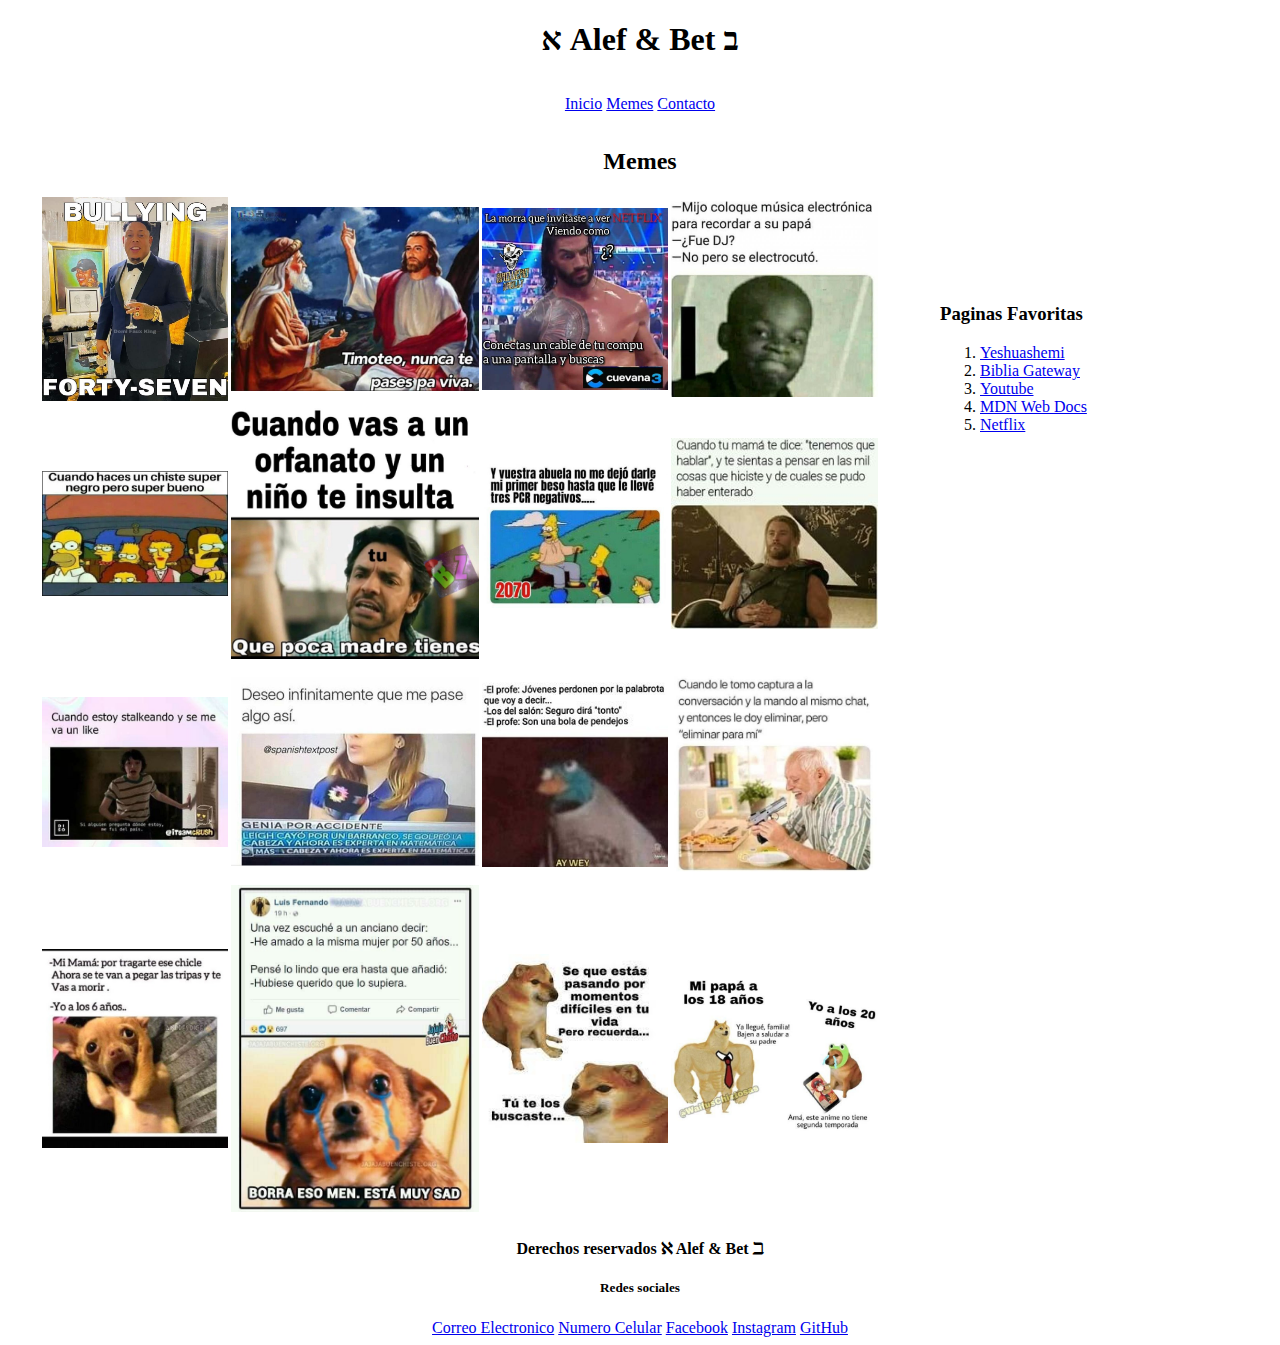
<file: memes.html>
<!DOCTYPE html>
<html lang="en">

<head>
    <meta charset="UTF-8">
    <meta http-equiv="X-UA-Compatible" content="IE=edge">
    <meta name="viewport" content="width=device-width, initial-scale=1.0">
    <link rel="stylesheet" href="https://bootswatch.com/5/quartz/bootstrap.min.css">
    <link rel="shortcut icon" href="/img/ico.ico">
    <meta http-equiv="X-UA-Compatible" content="ie=edge">
    <link href="desing.css" rel="stylesheet" type="text/css">
    <title>Tarea 2.2</title>
</head>
<body>    
    <header class="container mt-4">
      <h1 class="display-4 text-center"> א Alef <span class="text-secondary">&</span> Bet ב</h1>
  </header>   
  <div id="nav">
    <nav>
        <tr><a href="index.html" >Inicio</a></tr>
        <tr><a href="memes.html" target="_blank">Memes</a></tr>
        <tr><a href="#link">Contacto</a></tr>

    </nav>
  </div>
  
<div id="contenedor">
    <h2 id="h2meme">Memes</h2>
    <section>      
      <article>
        <table id="memes">
            <tr>
              
            </tr>
            <tr>
              <td><img src="/img/memebulin.jpeg" alt="meme bulin47" id="bulin"></a></td>
              <td><img src="/img/timoteo.jpeg" alt="meme timoteo" id="timoteo"></td>
              <td><img src="/img/netflix.jpeg" alt="meme timoteo" id="netflix"></td>
              <td><img src="/img/dj.jpeg" alt="eletrocutado" id="dj"></td>
            </tr>
            
            <tr>
              <td><img src="/img/negro.jpeg" alt="negro" id="negro"></td>
              <td><img src="/img/pocamadre.jpeg" alt="poca madre" id="pocamadre"></td>
              <td><img src="/img/pcr.jpeg" alt="pcr" id="pcr"></td>
              <td><img src="/img/thor.jpeg" alt="thor" id="thor"></td>
            </tr>
            <tr>
            <td><img src="/img/meme.jpeg" alt="meme" id="meme"></td>
            <td><img src="/img/experta.jpeg" alt="experta" id="experta"></td>
            <td><img src="/img/bola.jpeg" alt="wey" id="bola"></td>
            <td><img src="/img/muerto.jpeg" alt="muerto"    id="muerto"></td>
            </tr>
            <tr>
                <td><img src="/img/chicle.jpeg" alt="chicle" id="chicle"></td>
                <td><img src="/img/sad.jpeg" alt="sad" id="sad"></td>
                <td><img src="/img/karma.jpeg" alt="karma" id="karma"></td>
                <td><img src="/img/ultimo.jpeg" alt="ultimo" id="ultimo"></td>
            </tr>
          </table>
        
           
      </article>      
    </section>


    <aside>
      <br> <br><br><br> <br>
        
      </a>
      <h3>Paginas Favoritas</h3>
    <ol>
        <li><a href="http://yeshuashemi.org/articulos.html" target="_blank">Yeshuashemi</a></li>
        <li><a href="https://www.biblegateway.com/?language=es" target="_blank">Biblia Gateway</a></li>
        <li><a href="https://www.youtube.com/" target="_blank">Youtube</a></li>
        <li><a href="https://developer.mozilla.org/es/" target="_blank">MDN Web Docs</a></li>
        <li><a href="https://www.netflix.com/" target="_blank">Netflix</a></li>

    </ol>

    </aside>
  </div>

    <footer class="container">
      <h4 id="h4">Derechos reservados <span>&#8501;</span>
        Alef & Bet <span>&#8502;</span>

    </h4>
      
      <h5>Redes sociales</h5>
      <a href="20175580@itla.edu.do" target="_blank">Correo Electronico</a>
      <a href="8093893366" target="_blank">Numero Celular</a>
      <a href="https://www.facebook.com/OrtizDrums" target="_blank">Facebook</a>
      <a href="https://www.instagram.com/noeldrums_17/" target="_blank">Instagram</a>
      <a href="https://github.com/NoelDevs17" target="_blank">GitHub</a>
    </footer>
  </body>  
</html>
</file>
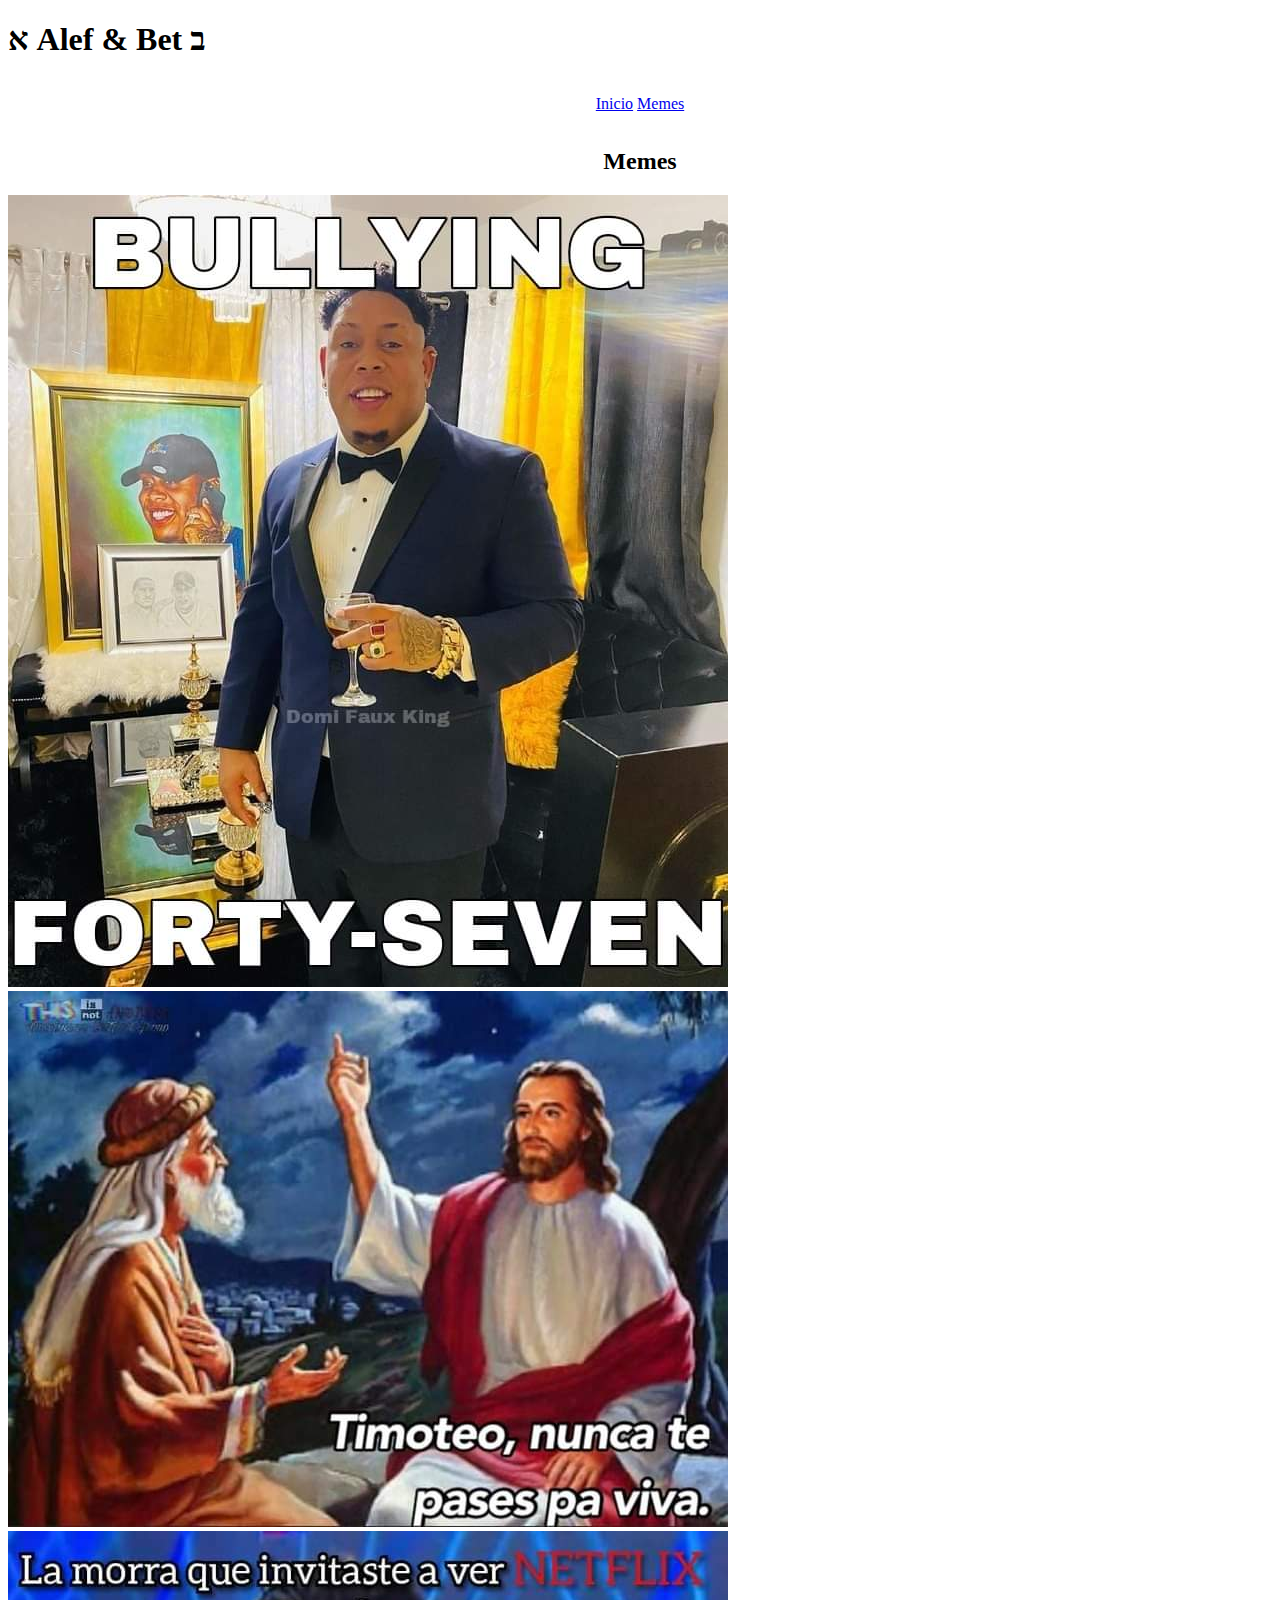
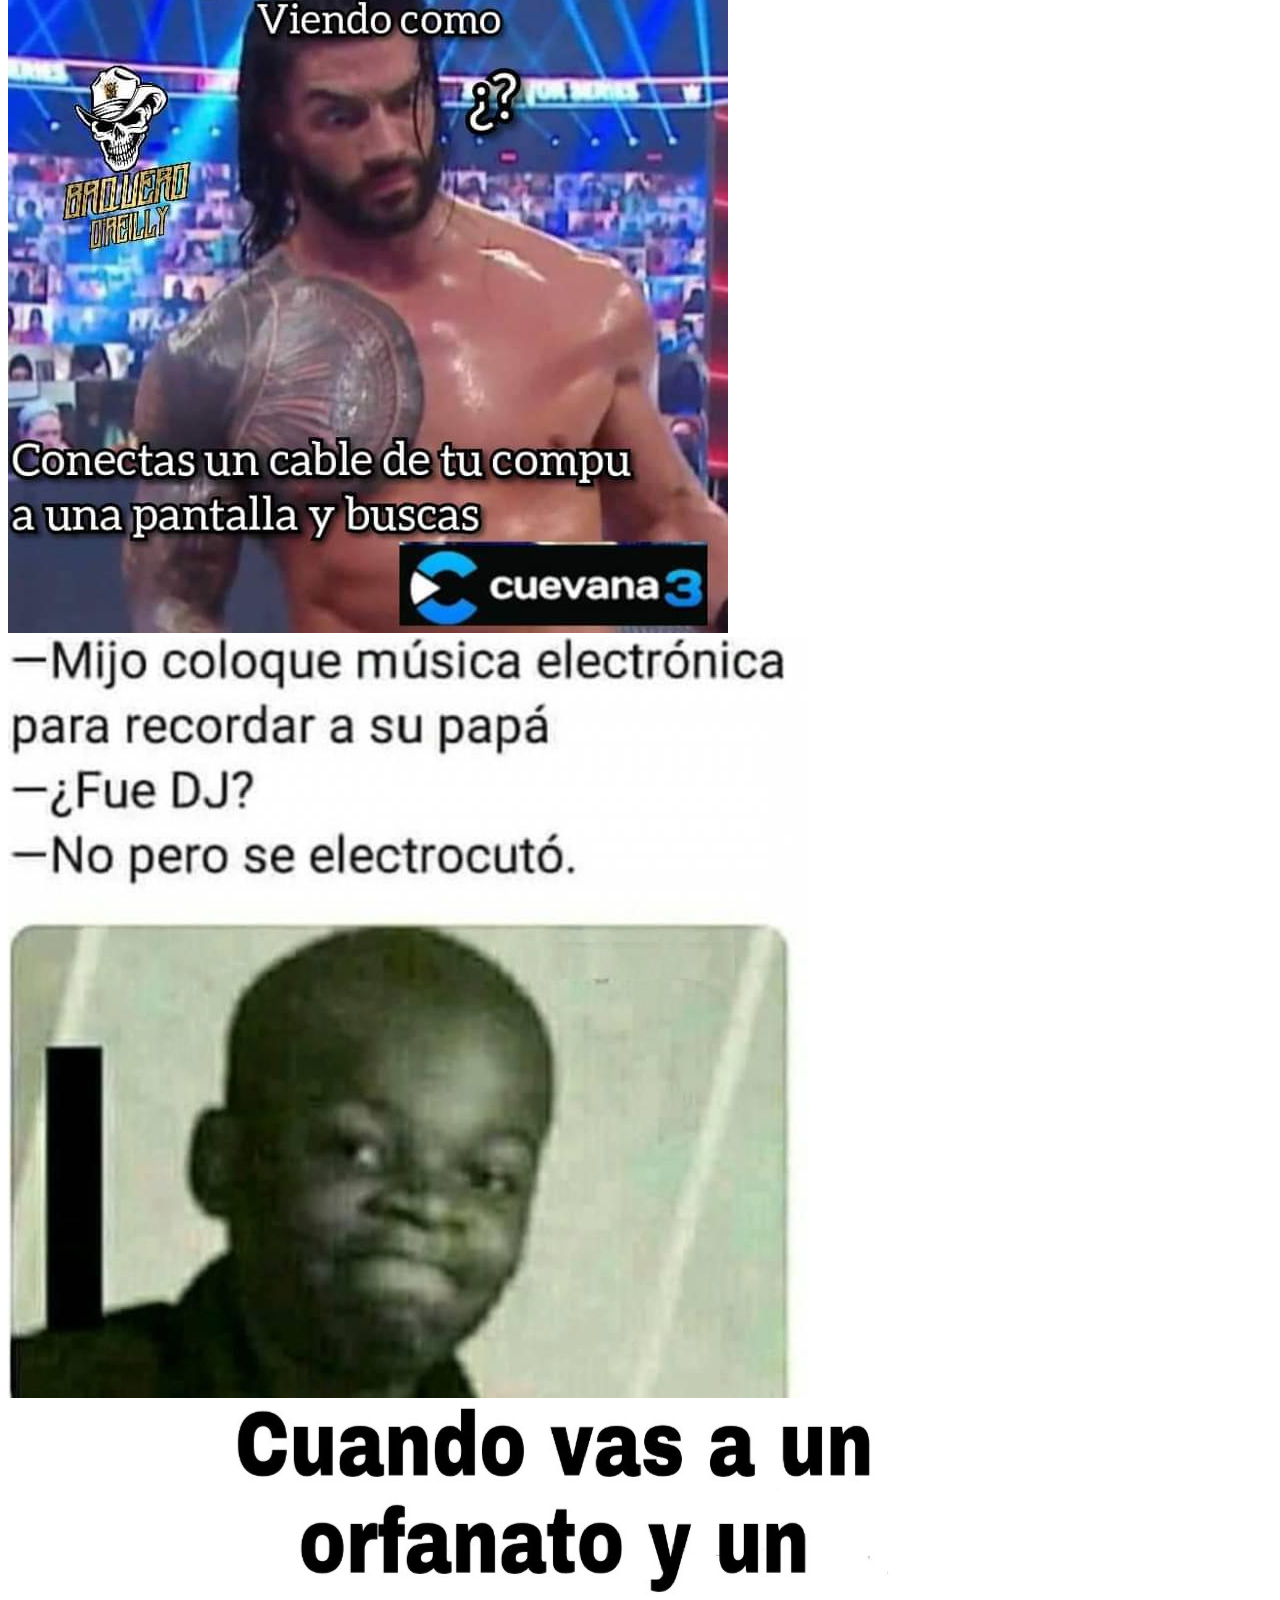
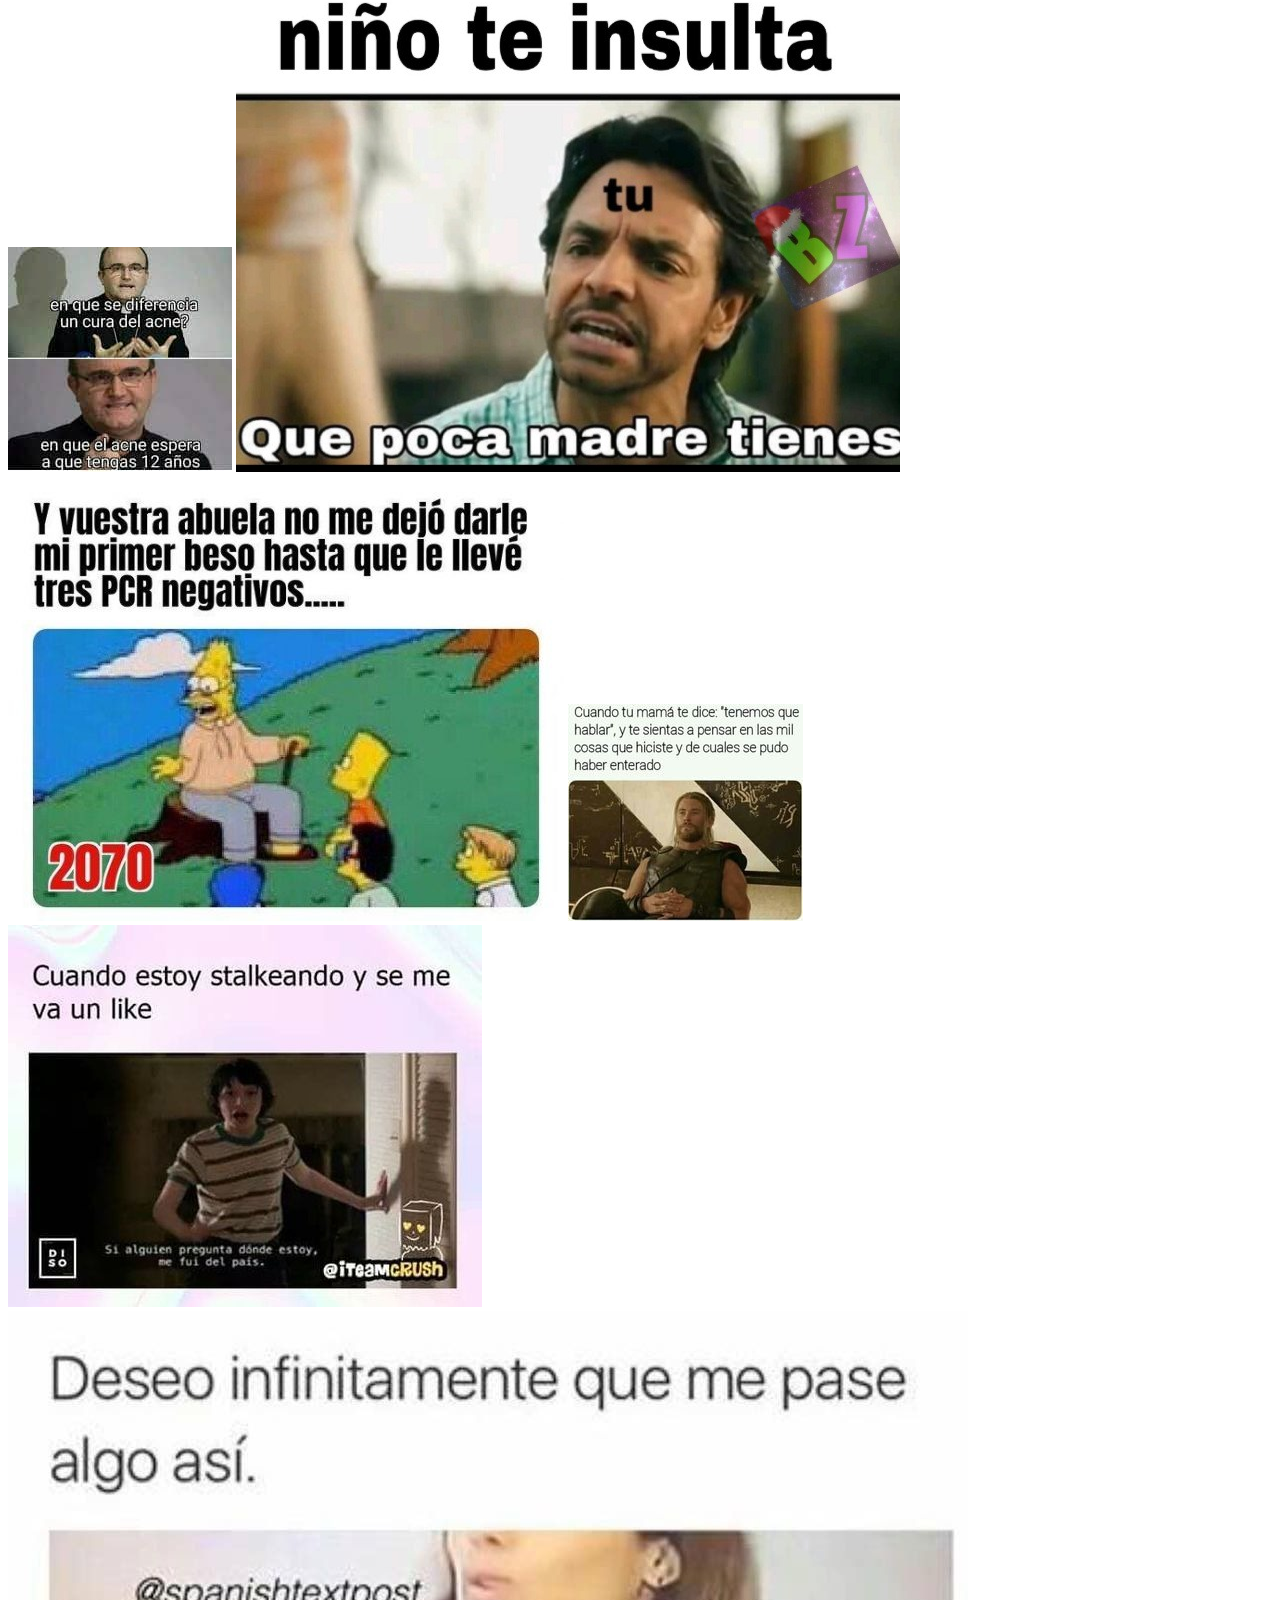
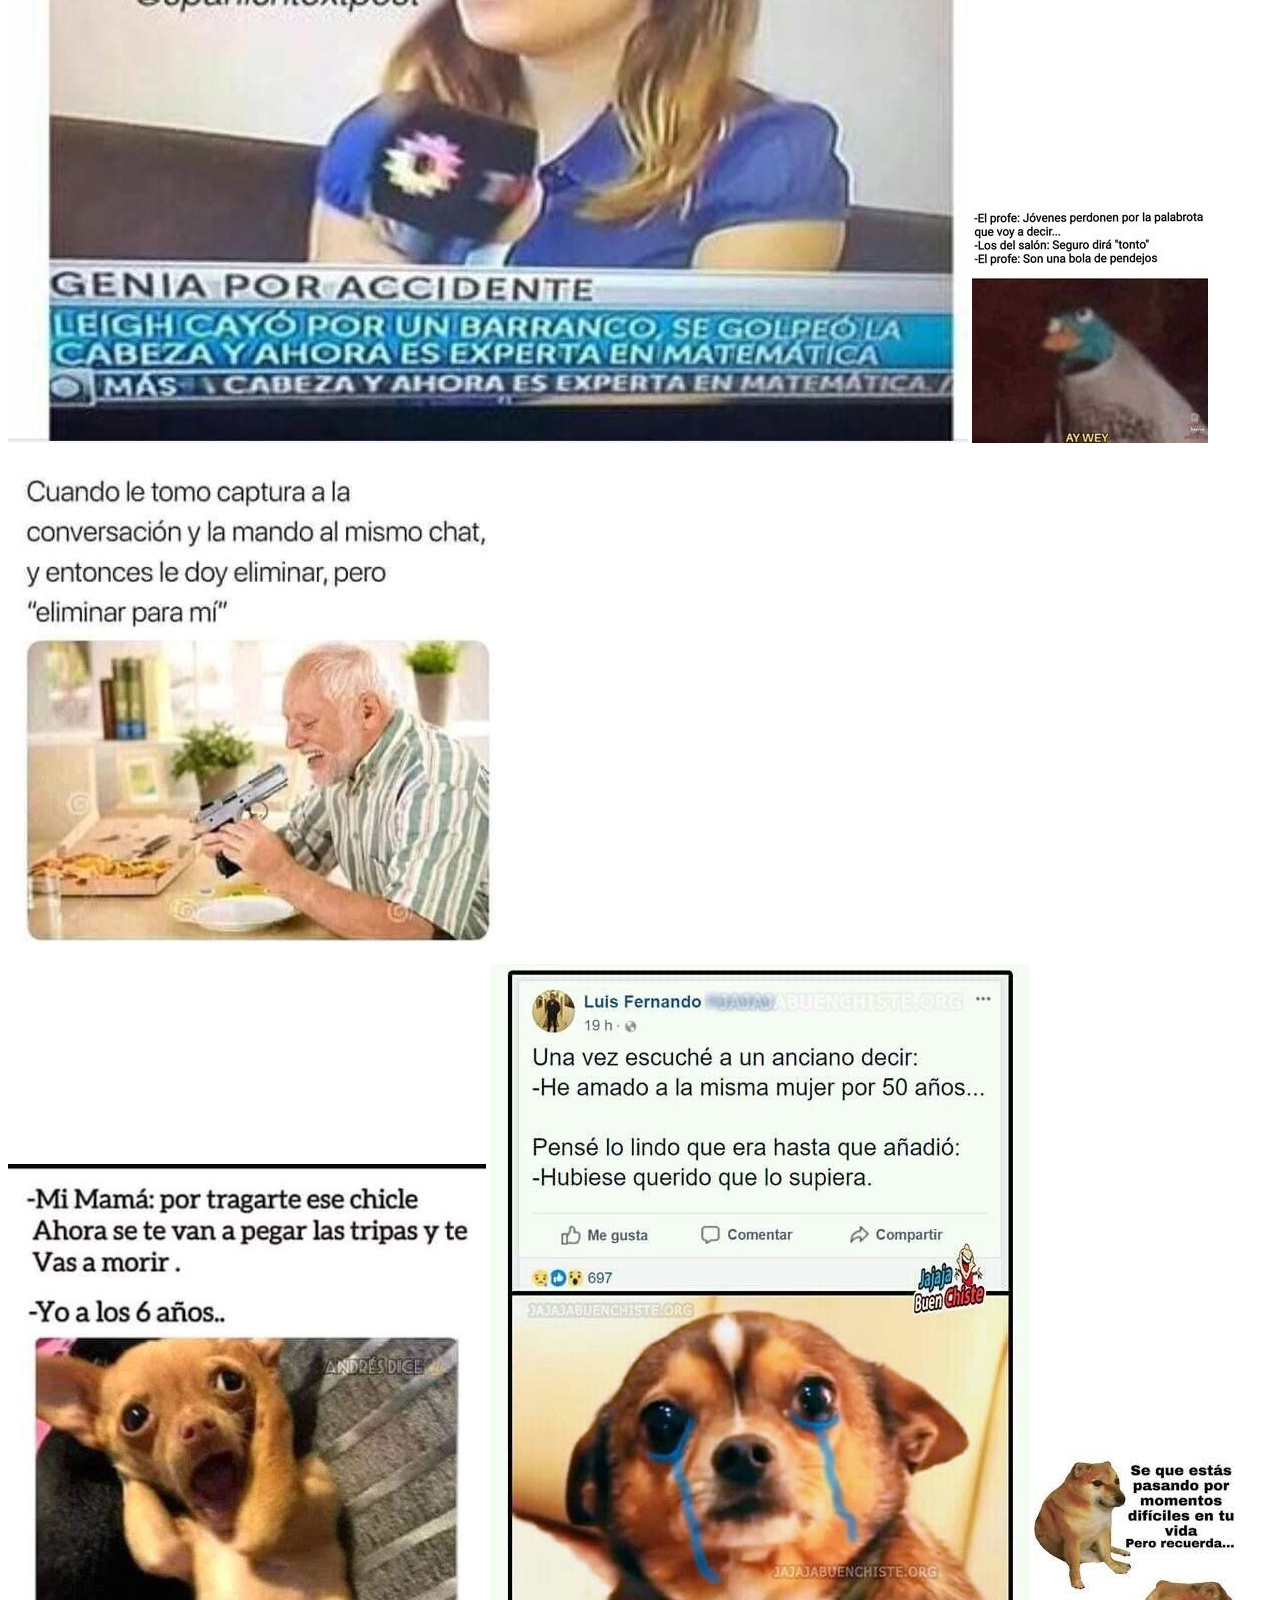
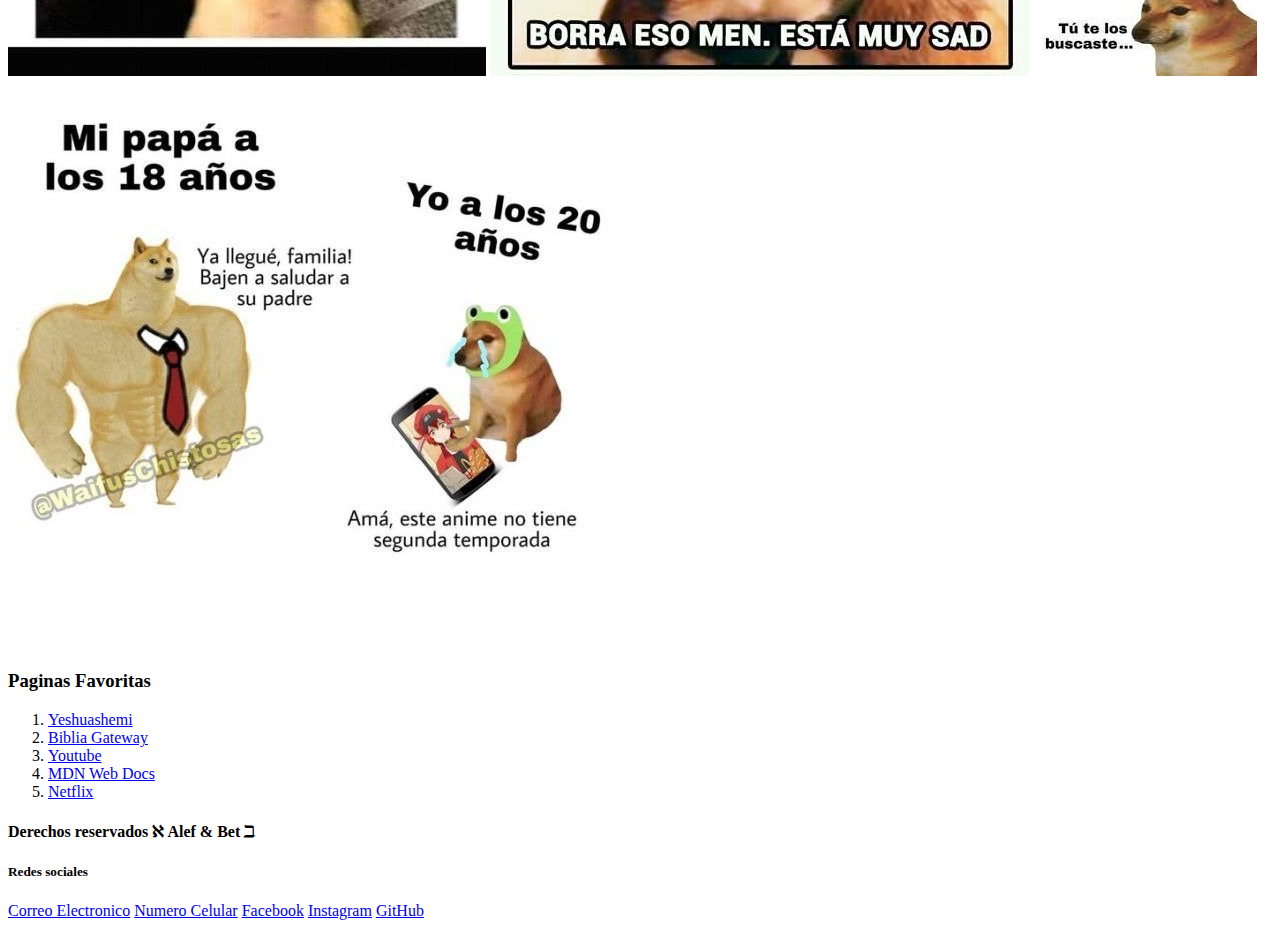
<file: blog/memes/memes.html>
<!DOCTYPE html>
<html lang="en">
<head>
    <meta charset="UTF-8">
    <meta http-equiv="X-UA-Compatible" content="IE=edge">
    <meta name="viewport" content="width=device-width, initial-scale=1.0">
    <link rel="stylesheet" href="https://bootswatch.com/5/quartz/bootstrap.min.css">
    <link rel="shortcut icon" href="../../public/assets/ico.ico">
    <meta http-equiv="X-UA-Compatible" content="ie=edge">
    <link href="./styles/styles.css" rel="stylesheet" type="text/css">
    <title>Tarea 2.2</title>
</head>
<body>    
    <header class="container mt-4">
      <h1 class="display-4 text-center"> א Alef <span class="text-secondary">&</span> Bet ב</h1>
  </header>   
  <div class="navbar">
    <nav>
        <tr><a href="/blog/index.html" >Inicio</a></tr>
        <tr><a href="memes.html" target="_blank">Memes</a></tr>
    </nav>
  </div>
<div class="container">
    <h2 id="memesTitle">Memes</h2>
      <div class="row">
        <div class="col-sm">
          <img src="../../public/assets/memes images/memebulin.jpeg" alt="meme bulin47" id="bulin">
          <img src="../../public/assets/memes images/timoteo.jpeg" alt="meme timoteo" id="timoteo">
          <img src="../../public/assets/memes images/netflix.jpeg" alt="meme timoteo" id="netflix">
          <img src="../../public/assets/memes images/dj.jpeg" alt="eletrocutado" id="dj">
        </div>
        <div class="col-sm">
          <img src="../../public/assets/memes images/memepapa.jpg" alt="negro" id="negro">
          <img src="../../public/assets/memes images/pocamadre.jpeg" alt="poca madre" id="pocamadre">
          <img src="../../public/assets/memes images/pcr.jpeg" alt="pcr" id="pcr">
          <img src="../../public/assets/memes images/thor.jpeg" alt="thor" id="thor">
        </div>
        <div class="col-sm">
          <img src="../../public/assets/memes images/meme.jpeg" alt="meme" id="meme">
          <img src="../../public/assets/memes images/experta.jpeg" alt="experta" id="experta">
          <img src="../../public/assets/memes images/bola.jpeg" alt="wey" id="bola">
          <img src="../../public/assets/memes images/muerto.jpeg" alt="muerto"    id="muerto">
        </div>
        <div class="col-sm">
          <img src="../../public/assets/memes images/chicle.jpeg" alt="chicle" id="chicle">
          <img src="../../public/assets/memes images/sad.jpeg" alt="sad" id="sad">
          <img src="../../public/assets/memes images/karma.jpeg" alt="karma" id="karma">
          <img src="../../public/assets/memes images/ultimo.jpeg" alt="ultimo" id="ultimo">
        </div>
      </div>
    </div>
    <aside>
      <br> <br><br><br> <br>   
      </a>
      <h3>Paginas Favoritas</h3>
    <ol>
        <li><a href="http://yeshuashemi.org/articulos.html" target="_blank">Yeshuashemi</a></li>
        <li><a href="https://www.biblegateway.com/?language=es" target="_blank">Biblia Gateway</a></li>
        <li><a href="https://www.youtube.com/" target="_blank">Youtube</a></li>
        <li><a href="https://developer.mozilla.org/es/" target="_blank">MDN Web Docs</a></li>
        <li><a href="https://www.netflix.com/" target="_blank">Netflix</a></li>
    </ol>
    </aside>
  </div>
    <footer class="container">
      <h4 id="h4">Derechos reservados <span>&#8501;</span>
        Alef & Bet <span>&#8502;</span>
    </h4>
      <h5>Redes sociales</h5>
      <a href="20175580@itla.edu.do" target="_blank">Correo Electronico</a>
      <a href="8093893366" target="_blank">Numero Celular</a>
      <a href="https://www.facebook.com/OrtizDrums" target="_blank">Facebook</a>
      <a href="https://www.instagram.com/noeldrums_17/" target="_blank">Instagram</a>
      <a href="https://github.com/NoelDevs17" target="_blank">GitHub</a>
    </footer>
  </body>  
</html>
</file>
<file: desing.css>
#nav {
    text-align: center;
    font-language-override: normal;
    padding: 15px;
    margin-left: 10px;
    margin-right: 10px;
}

#h1body {
        text-align: center;
        align-content: center;
}


 div#contenedor {
    width: 100%;
  max-width: 1200px;
  margin: 0 auto;
  overflow: hidden;
}
div#contenedor section {
    float: left;
    width: 70%;
    margin: auto;
  }

  div#contenedor aside {
    float: left;
    width: 25%;
    margin-left: 5%;
  }

  #img-center {
    display: block;
    margin-left: auto;
    margin-right: auto;
    width: 500;
    height: 500px;
    
}

#img1 {
    display: block;
    margin-left: auto;
    margin-right: auto;
    width: 400;
    height: 350;
}
.container {
    text-align: center;
}

#h2meme{
    text-align: center;
}

table,th,td {
    border: 1px solid ;
    /* width: 100%;
    height:  70px; */
    
    color: white;
}
table {
    border-collapse: collapse;
  }
  #timoteo{
    max-width: 100%;
    height: auto;

  }
  #bulin {
      max-width: 100%;
      height: auto;
  }
  #netflix{
    max-width: 100%;
height: auto;
  }

  #dj {
      max-width: 100%;
      height: auto;
  }
  #negro {
    height: auto;
    max-width: 100%;
  }
  #pocamadre {
    height: auto;
    max-width: 100%;
  }
  #pcr {
    height: auto;
    max-width: 100%;
  }
  #thor {
    height: auto;
    max-width: 100%;
  }
  #meme {
    height: auto;
    max-width: 100%;
  }
  #experta {
    height: auto;
    max-width: 100%;
  }

  #bola {
    height: auto;
    max-width: 100%;
  }
  #muerto {
    height: auto;
    max-width: 100%;
  }
  #chicle {
    height: auto;
    max-width: 100%;
  }
  #sad{
    height: auto;
    max-width: 100%;
  }
  #karma {
    height: auto;
    max-width: 100%;
  }
  #ultimo {
    height: auto;
    max-width: 100%;
  }
</file>
<file: blog/memes/styles/styles.css>
#memesTitle {
    text-align: center;
}

.navbar {
    text-align: center;
    font-language-override: normal;
    padding: 15px;
    margin-left: 10px;
    margin-right: 10px;
}

div.contenedor {
    width: 100%;
    max-width: 1200px;
    margin: 0 auto;
    overflow: hidden;
}
  
div.contenedor section {
      float: left;
      width: 70%;
      margin: auto;
}
  
div.contenedor aside {
      float: left;
      width: 25%;
      margin-left: 5%;
}

.memesTable th,td{
    border: 1px solid ;
    /* width: 100%;
    height:  70px; */
    color: white;
    border-collapse: collapse;
}

img {
    height: auto;
    max-width: 100%; 
}
</file>
